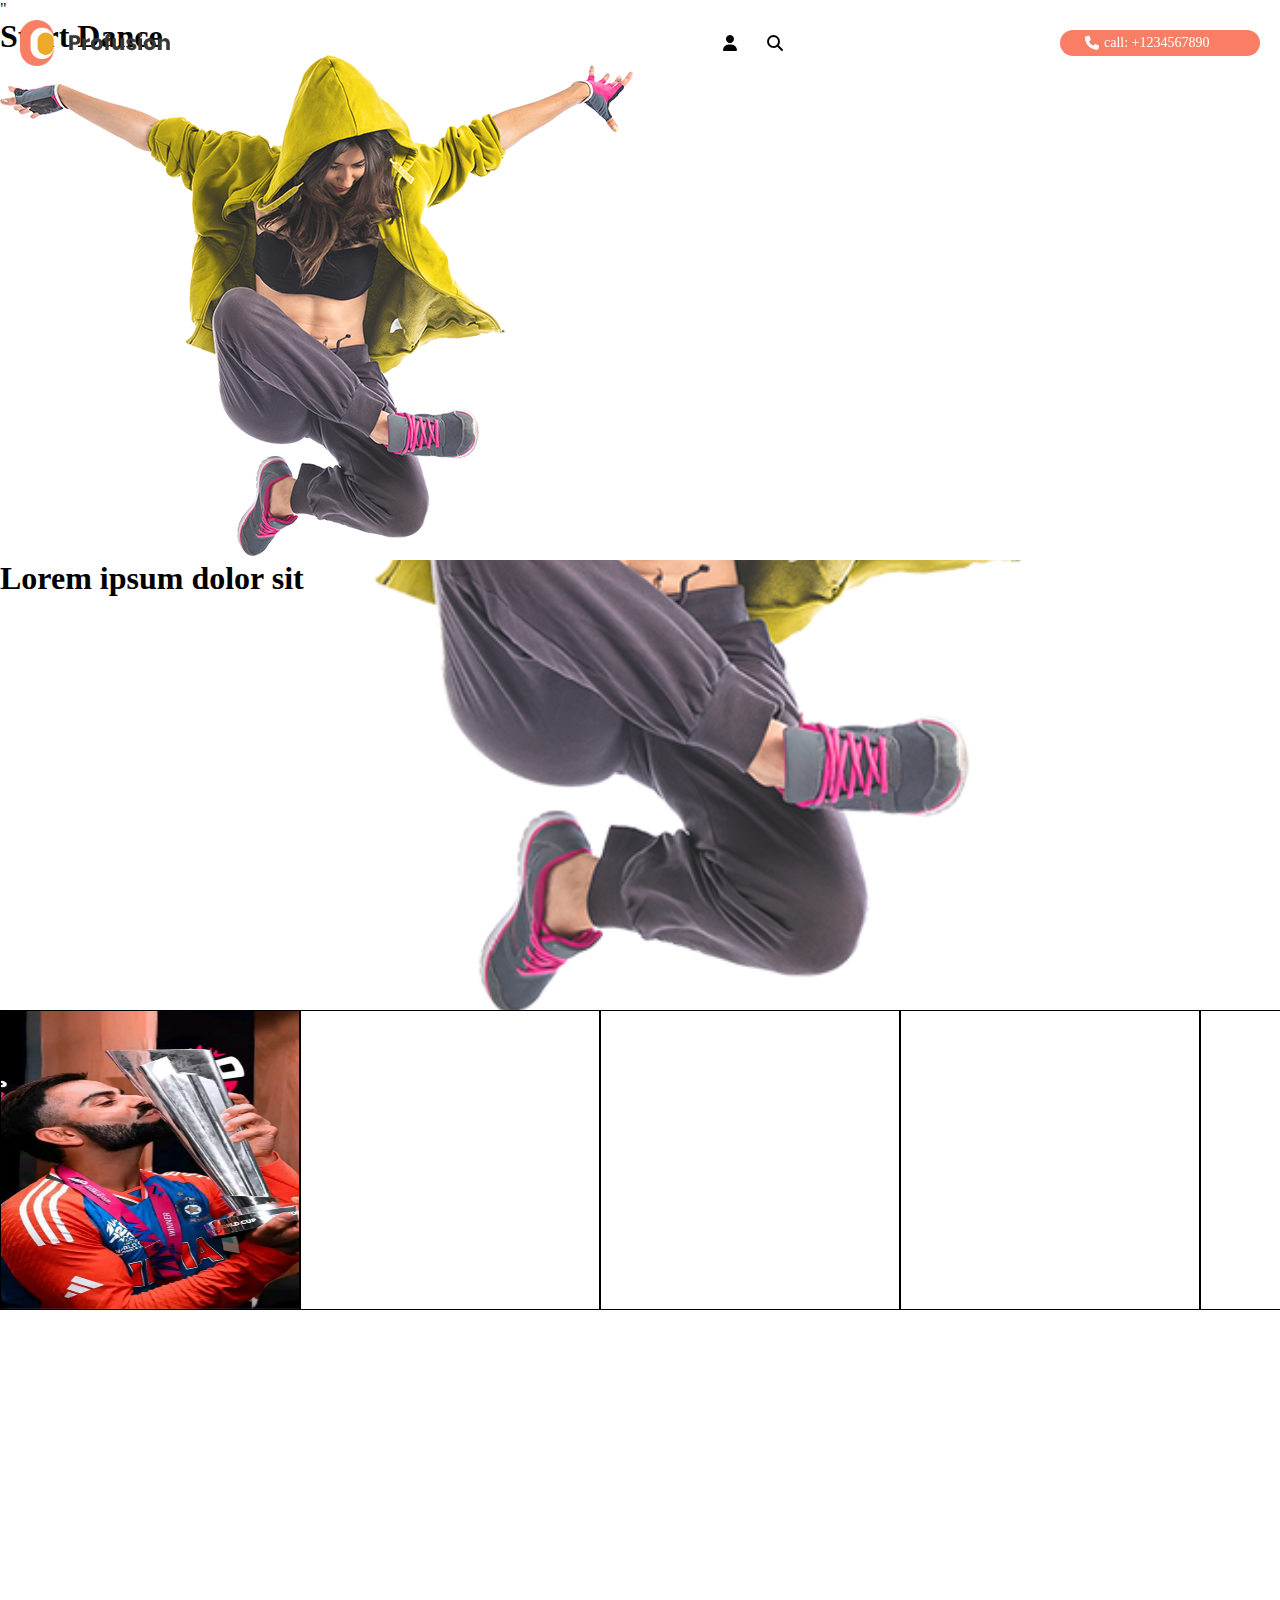
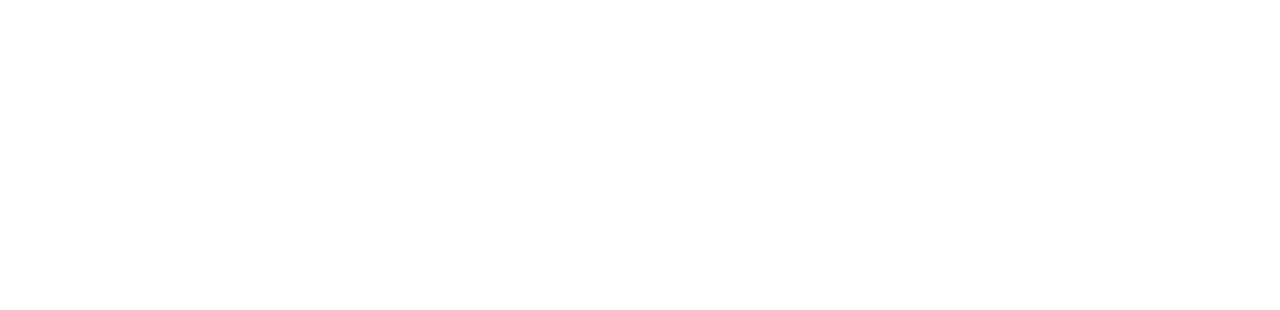
<file: index2.html>
<!DOCTYPE html>
<html lang="en">
<head>
    <meta charset="UTF-8">
    <meta name="viewport" content="width=device-width, initial-scale=1.0">
    <title>Document</title>
    <link rel="stylesheet" href="index2.css">
    <link rel="stylesheet" href="https://cdnjs.cloudflare.com/ajax/libs/font-awesome/6.7.2/css/all.min.css" integrity="sha512-Evv84Mr4kqVGRNSgIGL/F/aIDqQb7xQ2vcrdIwxfjThSH8CSR7PBEakCr51Ck+w+/U6swU2Im1vVX0SVk9ABhg==" crossorigin="anonymous" referrerpolicy="no-referrer" />"
</head>
<body>
    <header id="navbar">
        <img src="./logo.png" alt="logo image">

        <nav>

        <ul>
            <li><a href="">HOME</a></li>
            <li><a href="">About</a></li>
            <li><a href="">Client</a></li>

            <li><a href="">services</a></li>
            <li><a href="">contactus</a></li>
        </ul>
    </nav>
        <div class="icons">
            <i class="fa-solid fa-user"></i>

            <i class="fa-solid fa-magnifying-glass"></i>
        </div>
<div class="call">
    <i class="fa-solid fa-phone"></i>
    <p>call: +1234567890</p>

</div>
        
    </header>
    <!-- header code ends here -->
    <main>

        <section id="first-page">
            
            <h1>Start Dance</h1>
                <img src="./banner-img.png"alt="Banner-image here">
        </section>

            <section id="secondPage">
                
                 <h1>Lorem ipsum dolor sit</h1>   
                
            </section>
<section id="AboutPage" style="height: 100vh;">
    <div class="aboutdiv">
        <div> <img src="virat kohli.webp" alt="" width="100%"height="100%"></div>
       <div></div>
       <div></div>
       <div></div>
       <div></div>
       <div></div>
       <div></div>
       <div></div>
       </div>
       </section>
       </main>
       <footer>

       </footer>

</body>
</html>
</file>
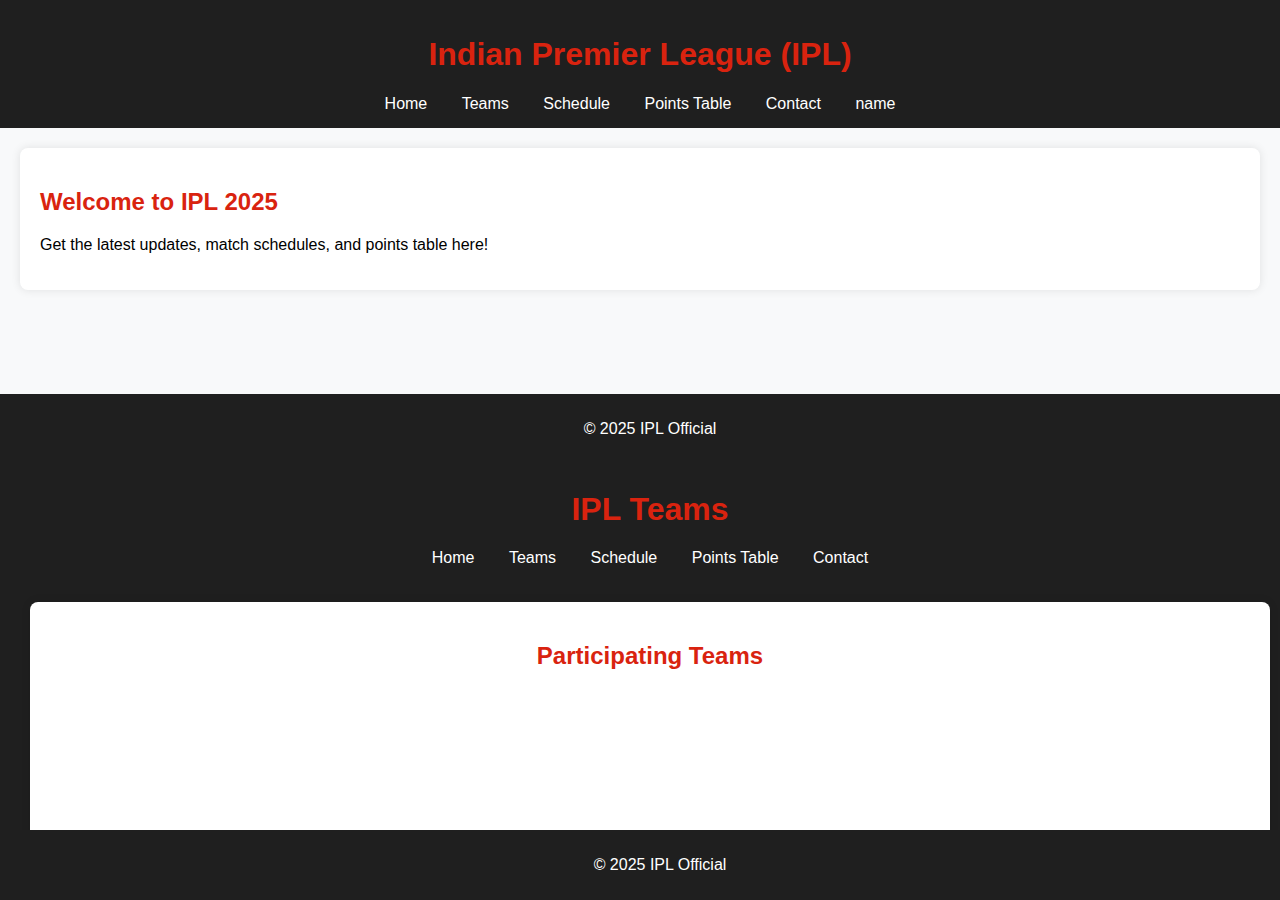
<file: index3.html>
<!DOCTYPE html>
<html>
<head>
    <title>IPL Home</title>
    <link rel="stylesheet" href="index3.css">
</head>
<body>
<header>
    <h1>Indian Premier League (IPL)</h1>
    <nav>
        <a href="index.html">Home</a>
        <a href="teams.html">Teams</a>
        <a href="schedule.html">Schedule</a>
        <a href="points.html">Points Table</a>
        <a href="contact.html">Contact</a>
        <a href="name.">name</a>
    </nav>
</header>
<main>
    <h2>Welcome to IPL 2025</h2>
    <p>Get the latest updates, match schedules, and points table here!</p>
</main>
<footer>
    <p>&copy; 2025 IPL Official</p>
    <header>
        <h1>IPL Teams</h1>
        <nav>
            <a href="index.html">Home</a>
            <a href="teams.html">Teams</a>
            <a href="schedule.html">Schedule</a>
            <a href="points.html">Points Table</a>
            <a href="contact.html">Contact</a>
        </nav>
    </header>
    <main>
        <h2>Participating Teams</h2>
        <ul>
            <li>Chennai Super Kings</li>
            <li>Mumbai Indians</li>
            <li>Kolkata Knight Riders</li>
            <li>Royal Challengers Bangalore</li>
            <li>Delhi Capitals</li>
            <li>Punjab Kings</li>
            <li>Rajasthan Royals</li>
            <li>Sunrisers Hyderabad</li>
        </ul>
    </main>
    <footer>
        <p>&copy; 2025 IPL Official</p>
</footer>
</body>
</html>
</file>
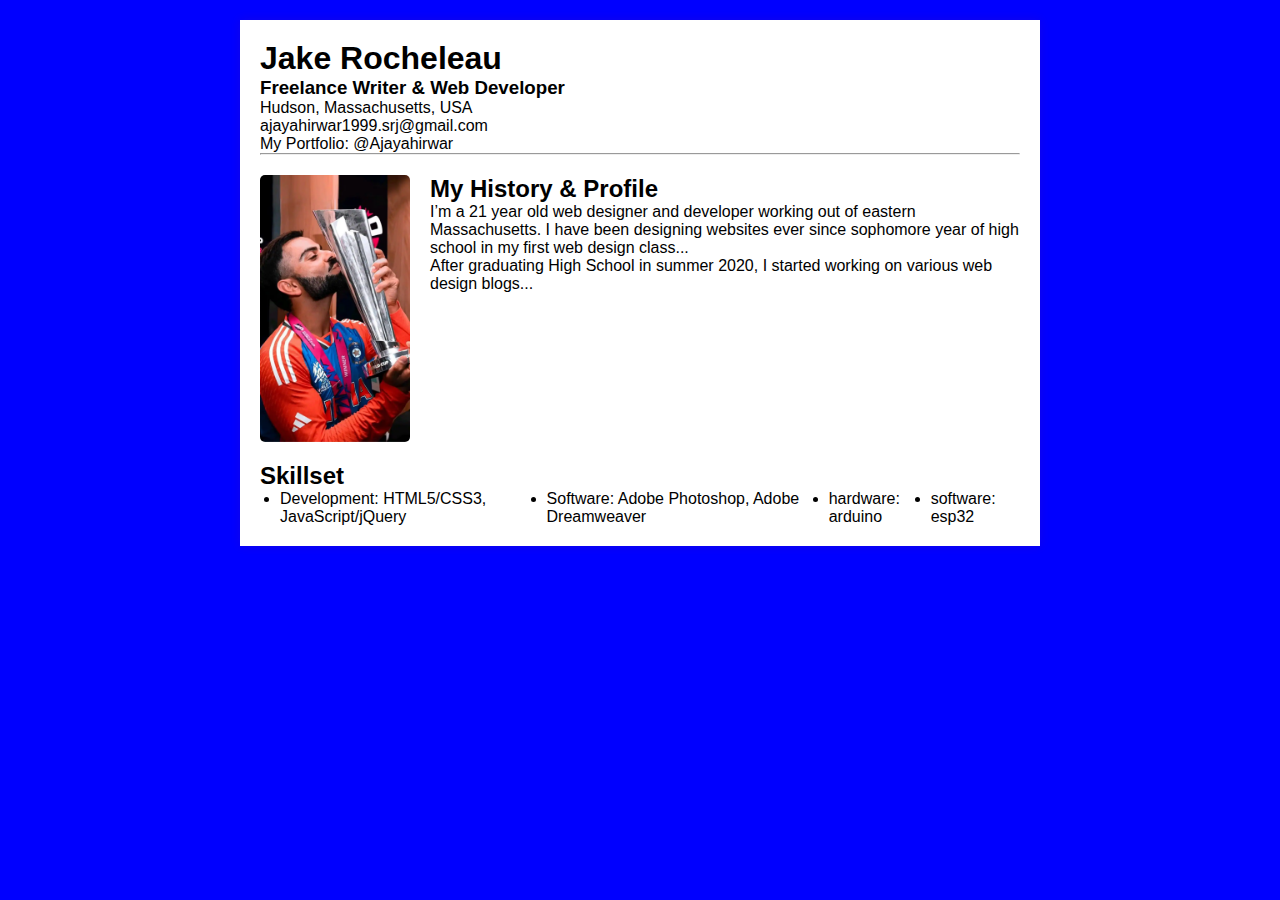
<file: task.html>
<!DOCTYPE html>
<html lang="en">
<head>
    <meta charset="UTF-8">
    <title>Resume - Jake Rocheleau</title>
    <link rel="stylesheet" href="task.css">
</head>
<body>
    <div class="resume">
        <h1>Jake Rocheleau</h1>
        <h3>Freelance Writer & Web Developer</h3>
        <p>Hudson, Massachusetts, USA<br>
        ajayahirwar1999.srj@gmail.com<br>
        My Portfolio: @Ajayahirwar <hr></p>
        

        <div class="profile-section">
            <img src="virat kohli.webp" alt="Profile Photo" class="profile-pic">

            <div class="profile-text">
                <h2>My History & Profile</h2>
                <p>I’m a 21 year old web designer and developer working out of eastern Massachusetts. I have been designing websites ever since sophomore year of high school in my first web design class...</p>
                <p>After graduating High School in summer 2020, I started working on various web design blogs...</p>
            </div>
        </div>

        <div class="skills-section">
            <h2>Skillset</h2>
            <ul>
                <li>Development: HTML5/CSS3, JavaScript/jQuery</li>
                <li>Software: Adobe Photoshop, Adobe Dreamweaver</li>
                <li>hardware: arduino </li>
                <li>software: esp32</li>
            </ul>
        </div>
    </div>
</body>
</html>
</file>
<file: index2.css>
*{
    margin: 0px;
    padding: 0px;
    box-sizing: border-box;
}

#body{
    background: url(./banner-img.png);
    background-repeat: no-repeat;
    background-size: cover;
    background-attachment: fixed;
    backdrop-filter: (10px);
}

#secondPage{
    width: 100%;
    height: 50vh;
    background-image: url(./banner-img.png);
    background-repeat: no-repeat;
    background-size: cover;
    background-attachment: fixed;
}

#navbar{
    width: 100%;
    height: 50px;
    /* background-color: rgb(227, 131, 13); */
    display: flex;
    justify-content: space-between;
    align-items: center;
    padding:2px 20px 2px 20px ;
    position: fixed;
    /* top: 50px; */
    z-index: 999;
  
}

#navbar img{
    width: 150px;
}

#navbar nav ul{
    display: flex;
    gap: 15px;
    align-items: center;
    list-style: none;
}

#navbar nav ul li a{
    text-decoration: none;
    color: black;
    text-transform: uppercase; 
}

#navbar nav ul li a:hover{
    color:rgb(250, 126, 101) ;
    font-size: 25px;
    text-decoration: underline;
}

#navbar .call{
    display: flex;
    align-items: center;
    gap: 5px;
    width: 200px;
    border-radius: 20px;
    background-color: rgb(250, 126, 101);
    padding: 5px 25px 5px 25px;
    font-size: 14px;
    color: white;
}

#navbar .icons{
    display: flex;
    gap: 30px;
}

/* home section coding starts from here  */

#FirstPage{

    /* background-color: bisque; */
      width: 100%;
      height: 90vh;
      /* border: 1px solid black; */
      display: flex;
      justify-content: center;
      align-items: center;

}

#FirstPage h1{
     font-size: 110px;
     text-transform: uppercase;
     font-family:Arial, Helvetica, sans-serif;
     z-index: 1;
}

#FirstPage img{
    position: absolute;
    top: 10%;
    left: 26%;
    z-index: 2;
}


#AboutPage  .aboutdiv{
     
    width: 100%;
    /* height: 100vh; */
    /* display: flex;
    flex-wrap: wrap; */
    display: grid;
    grid-template-columns: repeat(8,300px);
    overflow-x: scroll;
    scrollbar-width: none;
    /* grid-template-columns: auto auto auto; */
    /* grid-template-columns: 1fr 2fr 1fr; */
    /* justify-content: center; */
    /* gap: 10px; */

}


#AboutPage  .aboutdiv div{

    width: 300px;
    height: 300px;
    border: 1px solid black;

}





/* responsive design */
@media(max-width:430px){
    
}
#navbar nav ul{
    display: none;
}
</file>
<file: index3.css>
/* style.css */
body {
    font-family: Arial, sans-serif;
    margin: 0;
    padding: 0;
    background: #f8f9fa;
}
header {
    background: #1f1f1f;
    color: white;
    padding: 15px;
    text-align: center;
}
nav a {
    color: white;
    margin: 0 15px;
    text-decoration: none;
}
nav a:hover {
    text-decoration: underline;
}
main {
    padding: 20px;
    background: white;
    margin: 20px;
    border-radius: 8px;
    box-shadow: 0 0 10px rgba(0,0,0,0.1);
}
footer {
    background: #1f1f1f;
    color: white;
    text-align: center;
    padding: 10px;
    position: fixed;
    width: 100%;
    bottom: 0;
}
h1, h2 {
    color: #d9230f;
}
table {
    width: 100%;
    border-collapse: collapse;
}
table, th, td {
    border: 1px solid #ddd;
}
th, td {
    padding: 8px;
    text-align: center;
}
</file>
<file: task.css>
*{
    margin: 0px;
    padding: 0px;
    box-sizing: border-box;
}
body {
    font-family: Arial, sans-serif;
    margin: 0;
    padding: 20px;
    background-color: blue;
}

.resume {
    background-color:white;
    max-width: 800px;
    margin: auto;
    padding: 20px;
    box-shadow: 0 0 10px rgba(184, 29, 29, 0.1);
}

h1, h2, h3 {
    color: black;
}

.profile-section {
    display: flex;
    gap: 20px;
    margin-top: 20px;
    align-items: 20px;
}

.profile-pic {
    width: 150px;
    height: auto;
    border-radius: 5px;
}

.profile-text {
    flex: 1;
}

.skills-section {
    margin-top: 20px;
}

.skills-section ul {
    list-style-type: disc;
    padding-left: 20px;
     
}
.skills-section ul{
    display: flex;
}
</file>
